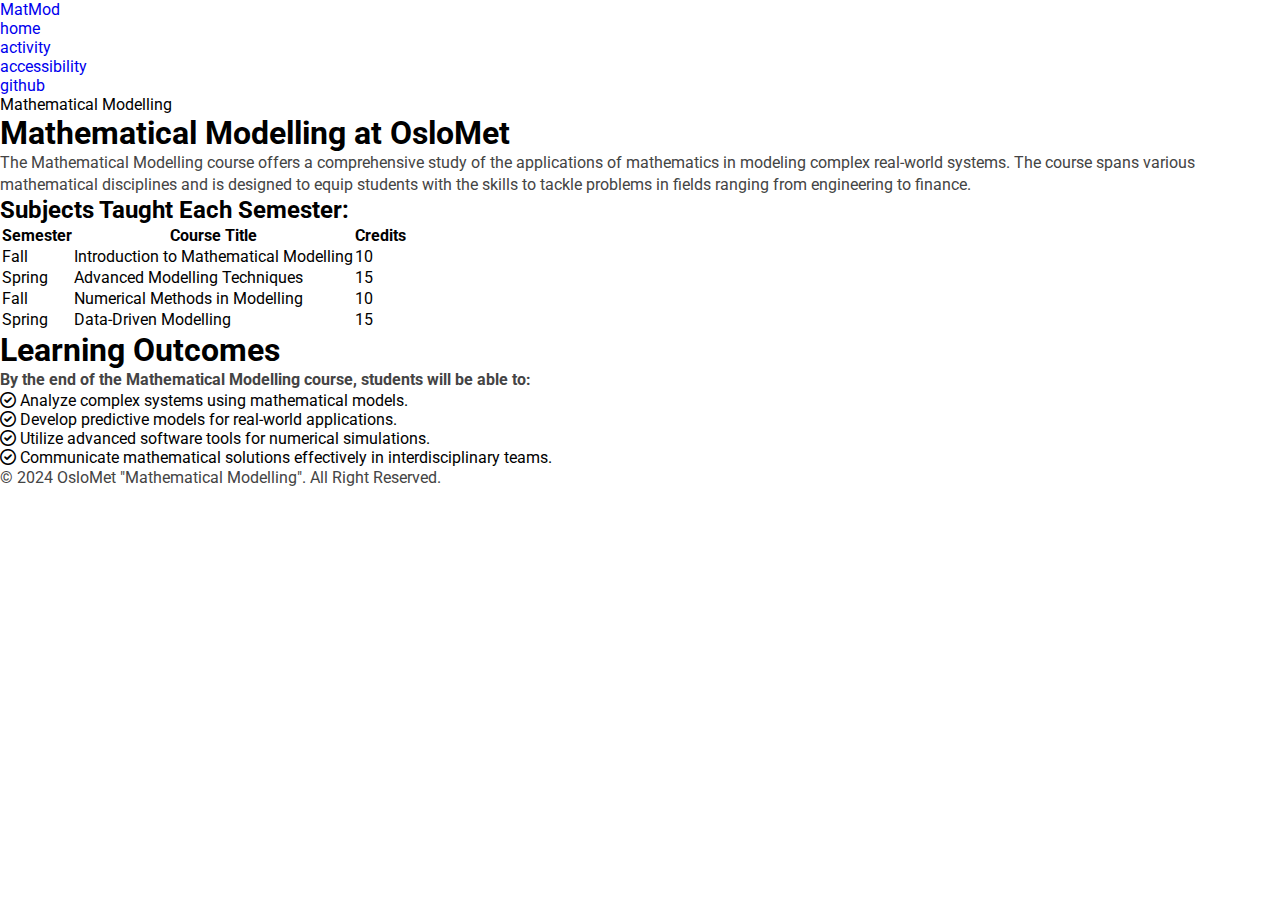
<file: index.html>
<!DOCTYPE html>
<html lang="en">
  <head>
    <meta charset="UTF-8" />
    <meta name="viewport" content="width=device-width, initial-scale=1.0" />
    <title>Home - Mathematical Modelling</title>
    <!-- Font Awesome -->
    <link
      rel="stylesheet"
      href="https://cdnjs.cloudflare.com/ajax/libs/font-awesome/6.0.0/css/all.min.css"
    />
    <!-- Fonts -->
    <link
      href="https://fonts.googleapis.com/css2?family=Roboto:ital,wght@0,100;0,300;0,400;0,500;0,700;0,900;1,100;1,300;1,400;1,500;1,700;1,900&display=swap"
      rel="stylesheet"
    />
    <!-- CSS -->
    <link rel="stylesheet" href="./style.css" />
  </head>

  <body>
    <!-- Header Section -->
    <!-- Header Section -->
    <!-- Header Section -->
    <header class="header">
      <div class="myContainer">
        <nav class="navbar">
          <div class="navbar-header">
            <div class="logo">
              <a href="./index.html">Mat<span>Mod</span></a>
            </div>
          </div>
          <ul class="navbar-links">
            <li><a class="active" href="#">home</a></li>
            <li><a href="activity.html">activity</a></li>
            <li><a href="accessibility.html">accessibility</a></li>
            <li><a href="github.html">github</a></li>
          </ul>
        </nav>
      </div>
    </header>

    <!-- Banner Section -->
    <!-- Banner Section -->
    <!-- Banner Section -->
    <div class="banner home-banner">
      <div class="banner-container">
        <div class="title">Mathematical Modelling</div>
      </div>
    </div>

    <main>
      <!-- MatBot Section -->
      <!-- MatBot Section -->
      <!-- MatBot Section -->
      <section class="matBot-section">
        <div class="myContainer">
          <div class="title-container">
            <h1><span>Mathematical</span> Modelling at <span>OsloMet</span></h1>
            <p>
              The Mathematical Modelling course offers a comprehensive study of
              the applications of mathematics in modeling complex real-world
              systems. The course spans various mathematical disciplines and is
              designed to equip students with the skills to tackle problems in
              fields ranging from engineering to finance.
            </p>
          </div>

          <div class="matBot-container">
            <h2>Subjects Taught Each Semester:</h2>

            <!-- Table for subjects taught each semester -->
            <table>
              <thead>
                <tr>
                  <th>Semester</th>
                  <th>Course Title</th>
                  <th>Credits</th>
                </tr>
              </thead>
              <tbody>
                <tr>
                  <td>Fall</td>
                  <td>Introduction to Mathematical Modelling</td>
                  <td>10</td>
                </tr>
                <tr>
                  <td>Spring</td>
                  <td>Advanced Modelling Techniques</td>
                  <td>15</td>
                </tr>
                <tr>
                  <td>Fall</td>
                  <td>Numerical Methods in Modelling</td>
                  <td>10</td>
                </tr>
                <tr>
                  <td>Spring</td>
                  <td>Data-Driven Modelling</td>
                  <td>15</td>
                </tr>
              </tbody>
            </table>
          </div>
        </div>
      </section>

      <!-- Outcomes section -->
      <!-- Outcomes section -->
      <!-- Outcomes section -->
      <section class="outcomes-section" id="outcomes">
        <div class="myContainer">
          <div class="title-container">
            <h1>Learning Outcomes</h1>
          </div>
          <div class="outcomes-container">
            <p>
              <strong
                >By the end of the Mathematical Modelling course, students will
                be able to:</strong
              >
            </p>
            <ul class="outcomes-list">
              <li>
                <i class="fa-regular fa-circle-check"></i> Analyze complex
                systems using mathematical models.
              </li>
              <li>
                <i class="fa-regular fa-circle-check"></i> Develop predictive
                models for real-world applications.
              </li>
              <li>
                <i class="fa-regular fa-circle-check"></i> Utilize advanced
                software tools for numerical simulations.
              </li>
              <li>
                <i class="fa-regular fa-circle-check"></i> Communicate
                mathematical solutions effectively in interdisciplinary teams.
              </li>
            </ul>
          </div>
        </div>
      </section>
    </main>

    <!-- Footer Section -->
    <!-- Footer Section -->
    <!-- Footer Section -->
    <footer class="footer">
      <p>&copy; 2024 OsloMet "Mathematical Modelling". All Right Reserved.</p>
    </footer>
  </body>
</html>
</file>
<file: style.css>
/*
CSS for Global Site styles
- Base styles for all pages
- Shared menu styles
- Responsive deising
*/

/* Default CSS */
* {
    padding: 0;
    margin: 0;
    box-sizing: border-box;
}

body {
    font-family: "Roboto", system-ui;
}

a {
    text-decoration: none;
}

p {
    font-size: 16px;
    line-height: 22px;
    color: #444444;
}
</file>
